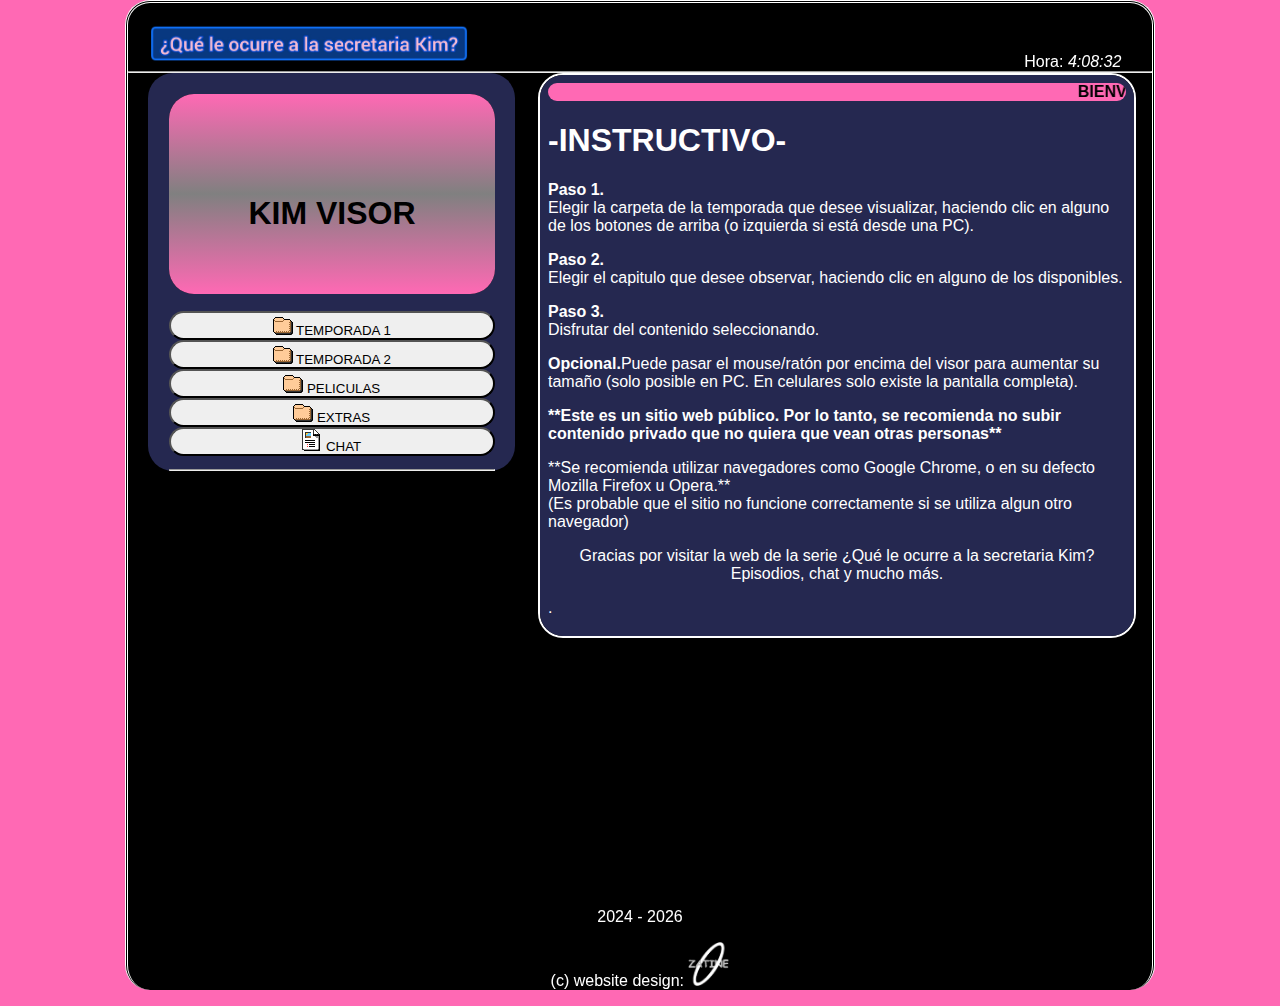
<file: index.html>
<!DOCTYPE html>
<html>
<head>
<meta charset="UTF-8">
<title>¿Qué le ocurre a la secretaria Kim? - Episodios de la serie ¿Qué le ocurre a la secretaria Kim? - Web secretaria Kim</title>
<link rel="shortcut icon" href="k.gif">
<link rel="stylesheet" type="text/css" href="style.css">

<meta name="author" content="Johan Gzz">
<meta name="description" content="Capitulos, episodios, videos, y más contenido de la serie ¿que le ocurre a la secretaria Kim? para ti.">
<meta name="viewport" content="width=device-width, initial-scale=1.0, maximum-scale=1.0, user-scalable=no">


</head>
<body class="cuerpo">
<div align="left" style="padding-left:3%;"><h1><img class="tituloprincipalh1" src="titulazo.png" title="Secretaria Kim Web" alt="Secretaria Kim Web"></h1></div>
<div align="right" style="padding-right:3%; margin-top:-3.1%;">Hora: <i id="reloj"></i></div>

<script type="text/javascript">
function startTime(){
today=new Date();
h=today.getHours();
m=today.getMinutes();
s=today.getSeconds();
m=checkTime(m);
s=checkTime(s);
document.getElementById('reloj').innerHTML=h+":"+m+":"+s;
t=setTimeout('startTime()',500);}
function checkTime(i)
{if (i<10) {i="0" + i;}return i;}
window.onload=function(){startTime();}
</script>

<hr/>


<div class="izquierdita">
<iframe id="miIframe" src="visor_texto.html" name="visor" class="visorazo" allowfullscreen>Tu navegador no soporta este contenido</iframe>
<nav>
<a class="botonesparaelegirelcontenidoaver" href="temps/temporada1.html" target="iframelista"><button style="margin-top:13px;" class="estilodelosbotonesparaelegirelcontenidoaver"><img src="fld.gif"> TEMPORADA 1</button></a>
<a class="botonesparaelegirelcontenidoaver" href="temps/temporada2.html" target="iframelista"><button class="estilodelosbotonesparaelegirelcontenidoaver"><img src="fld.gif"> TEMPORADA 2</button></a>
<a class="botonesparaelegirelcontenidoaver" href="temps/pelis.html" target="iframelista"><button class="estilodelosbotonesparaelegirelcontenidoaver"><img src="fld.gif"> PELICULAS</button></a>
<a class="botonesparaelegirelcontenidoaver" href="temps/musifondo.html" target="iframelista"><button class="estilodelosbotonesparaelegirelcontenidoaver"><img src="fld.gif"> EXTRAS</button></a>
<a class="botonesparaelegirelcontenidoaver" href="https://chatkim.chatango.com" target="iframelista"><button style="margin-bottom:13px;" class="estilodelosbotonesparaelegirelcontenidoaver"><img src="txt.gif"> CHAT</button></a>
</nav>
<hr>
</div>


<script>
        // Función para obtener parámetros de la URL
        function getParameterByName(name, url = window.location.href) {
            name = name.replace(/[\[\]]/g, '\\$&');
            let regex = new RegExp('[?&]' + name + '(=([^&#]*)|&|#|$)');
            let results = regex.exec(url);
            if (!results) return null;
            if (!results[2]) return '';
            return decodeURIComponent(results[2].replace(/\+/g, ' '));
        }

        // Obtener el parámetro "iframeUrl" de la URL
        let iframeUrl = getParameterByName('iframeUrl');

        // Si el parámetro existe, cambiar la URL del iframe
        if (iframeUrl) {
            document.getElementById('miIframe').src = iframeUrl;
        }
    </script>



<div class="derechita">
<iframe name="iframelista" class="iframequemuestralalista" src="instructivo.html"></iframe>
</div>

<p class="parrafoparaqueseacomodeelborde">2024 - <script>document.write(new Date().getFullYear())</script></p>
<p>(c) website design: <img src="ovalozatine.png" width="4%"></p>

</body>
</html>
</file>
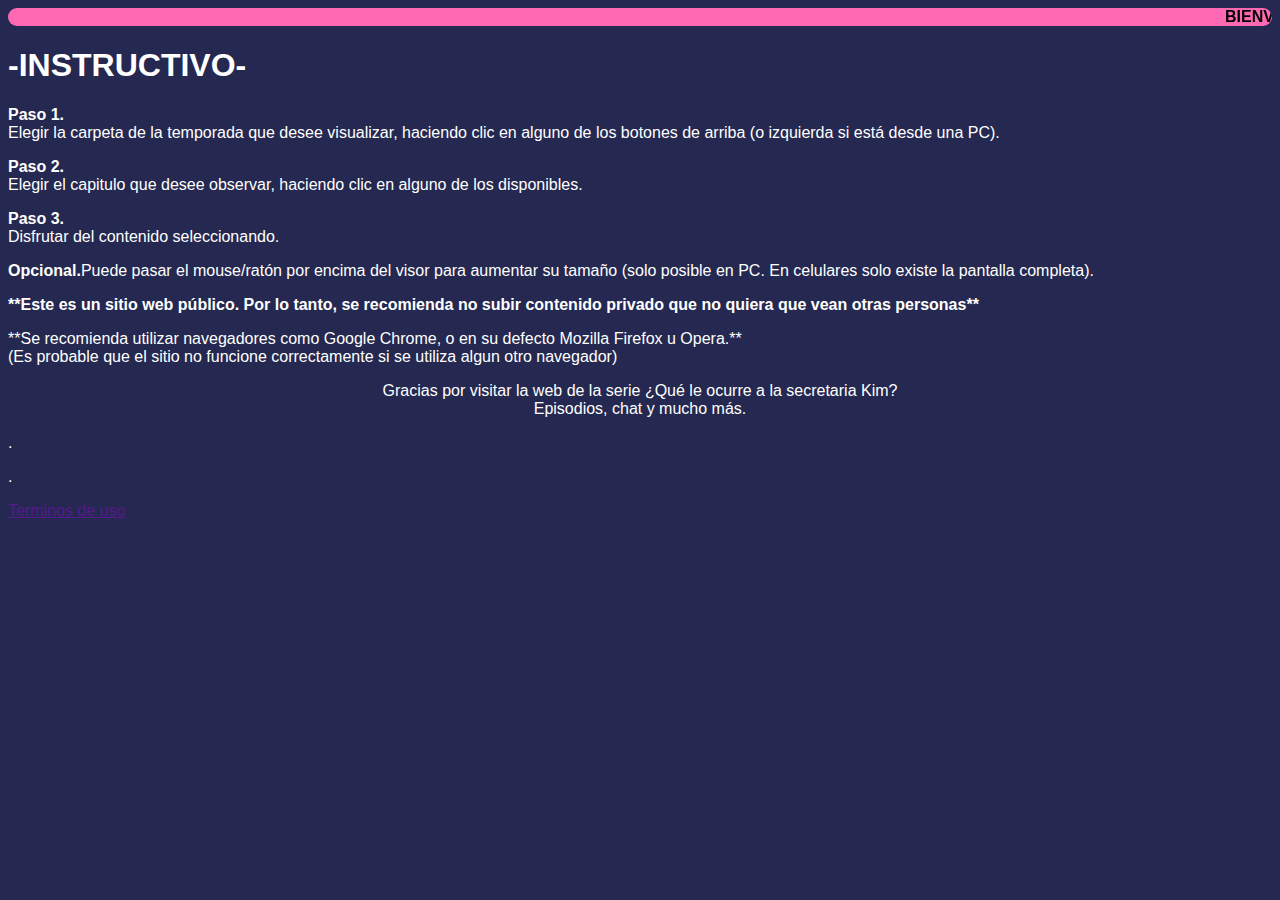
<file: instructivo.html>
<html>
<head>
</head>
<body style="background-color:#252850; font-family:arial; color:white;">
<marquee bgcolor="hotpink" style="color:black; border-radius:25px;"><b>BIENVENIDO A LA WEB ¿QUE LE OCURRE A LA SECRETARIA KIM?</b></marquee>
<h1>-INSTRUCTIVO-</h1>
<p><b>Paso 1.</b><br>Elegir la carpeta de la temporada que desee visualizar, haciendo clic en alguno de los botones de arriba (o izquierda si está desde una PC).</p>
<p><b>Paso 2.</b><br>Elegir el capitulo que desee observar, haciendo clic en alguno de los disponibles.</p>
<p><b>Paso 3.</b><br>Disfrutar del contenido seleccionando.</p>
<p><b>Opcional.</b>Puede pasar el mouse/ratón por encima del visor para aumentar su tamaño (solo posible en PC. En celulares solo existe la pantalla completa).</p>

<p><b>**Este es un sitio web público. Por lo tanto, se recomienda no subir contenido privado que no quiera que vean otras personas**</b></p>
<p>**Se recomienda utilizar navegadores como Google Chrome, o en su defecto Mozilla Firefox u Opera.**<br>(Es probable que el sitio no funcione correctamente si se utiliza algun otro navegador)</p>
<center>
<p>Gracias por visitar la web de la serie ¿Qué le ocurre a la secretaria Kim?<br>Episodios, chat y mucho más.</p>
</center>
<p>.</p>
<p>.</p>
<p><a href="">Terminos de uso</a></p>
</body>
</html>
</file>
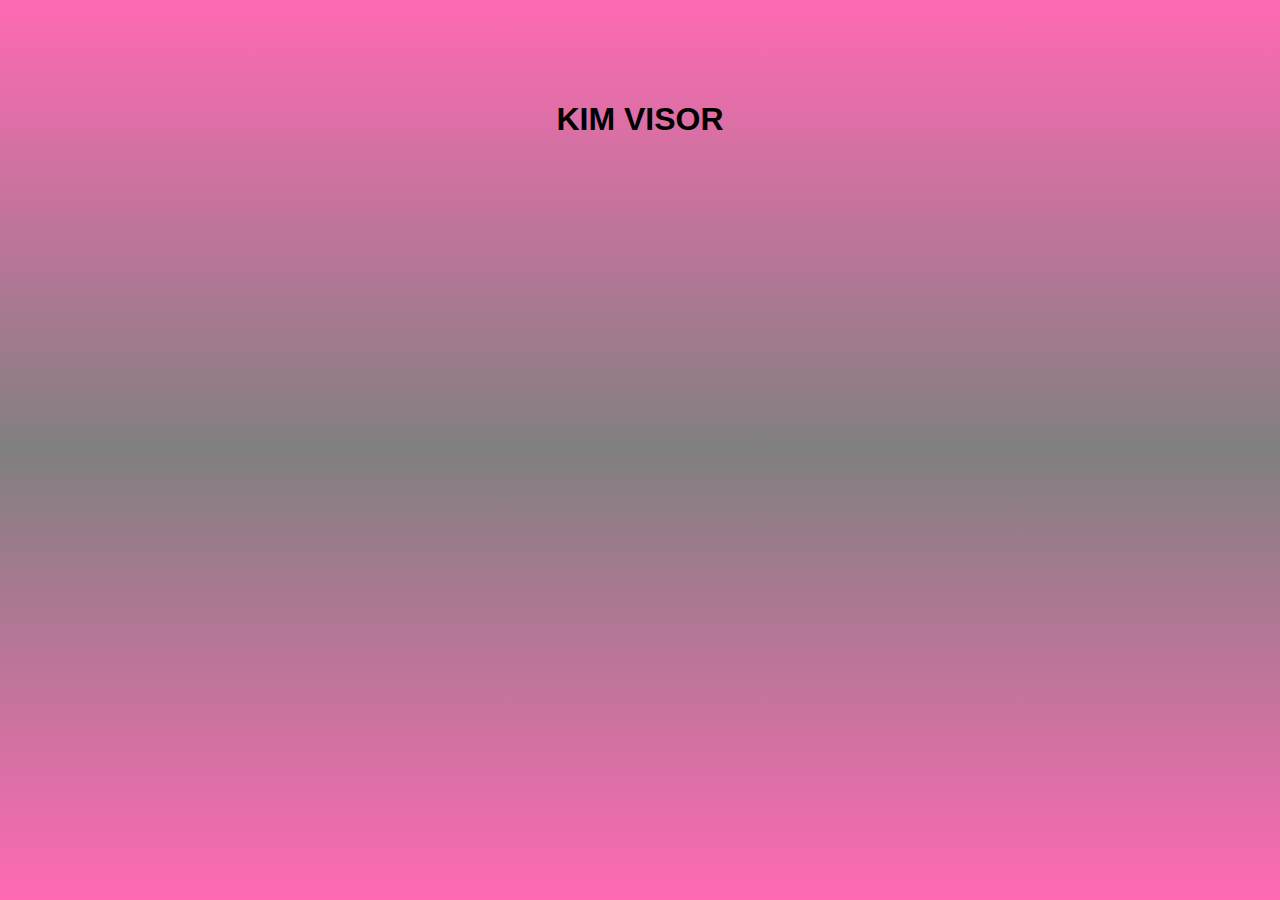
<file: visor_texto.html>
<html>
<head>
<style>
.divultimo + div{
visibility:hidden;
}

body{
background-image: linear-gradient(to bottom, hotpink, gray, hotpink);

}
</style>
</head>
<body style="color:black; font-family:arial; background-color:black;">
<center>
<br>
<br>
<br>
<br>
<h1>KIM VISOR</h1>
</center>

<!-- div paraquitar la publici de 00 -->
<div class="divultimo"></div>
</body>
</html>
</file>
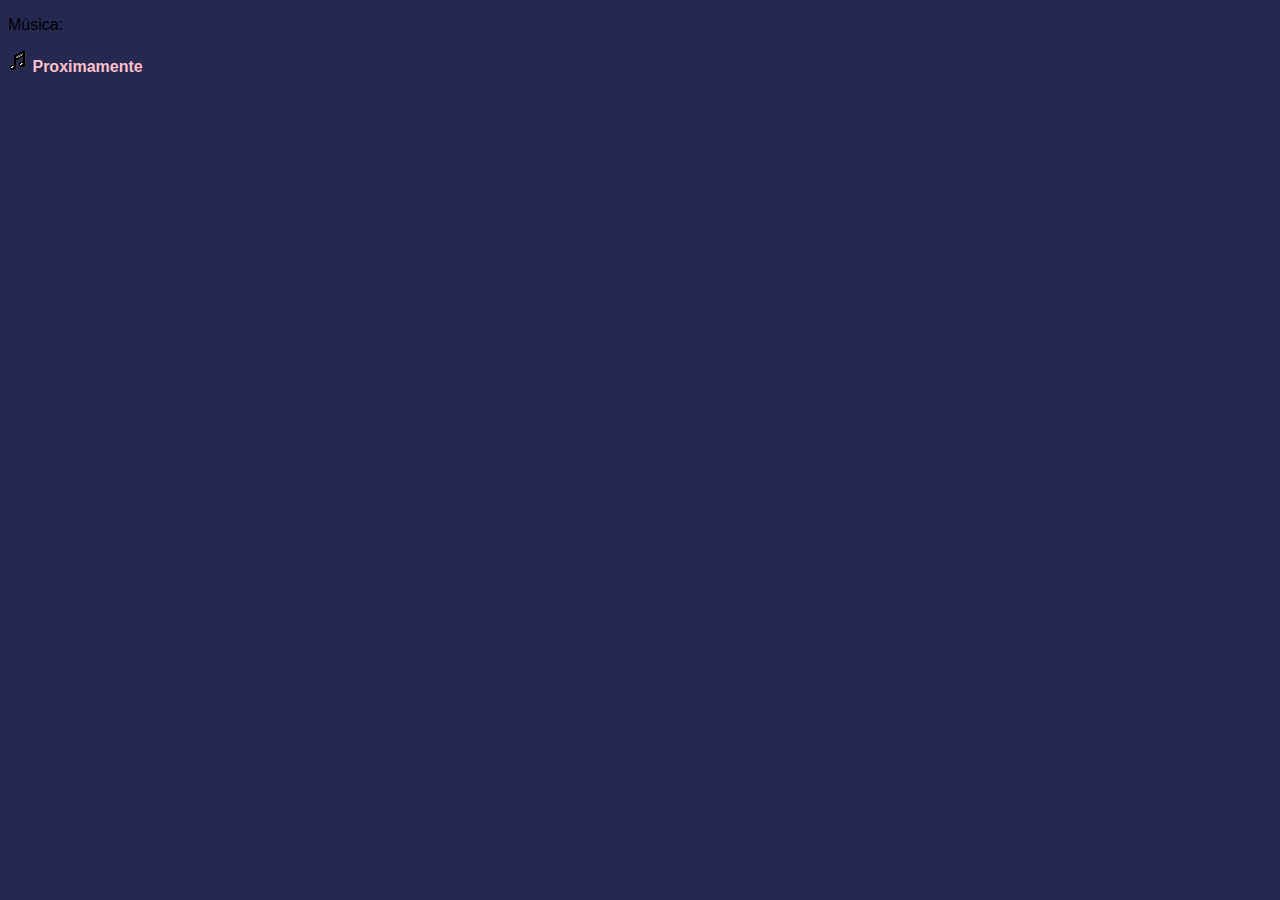
<file: temps/musifondo.html>
<!DOCTYPE html>
<html>
<head>
<meta charset="UTF-8">
<title>musifondo</title>
<link rel="shortcut icon" href="">
<link rel="stylesheet" type="text/css" href="../stylelista.css">

<meta name="robots" content="noindex">
<meta name="author" content="Johan Daniel González Fuentes">
<meta name="description" content="Contenedor de videos al por mayor">
<meta name="viewport" content="width=device-width, initial-scale=1.0, maximum-scale=1.0, user-scalable=no">

<style>

</style>

</head>
<body>

<p>Música:</p>
<p><img src="../aud.gif"> <a class="linksdelaslistas" href="" target="visor">Proximamente</a></p>




<!-- div paraquitar la publici de 00 -->
<div class="divultimo"></div>
</body>
</html>
</file>
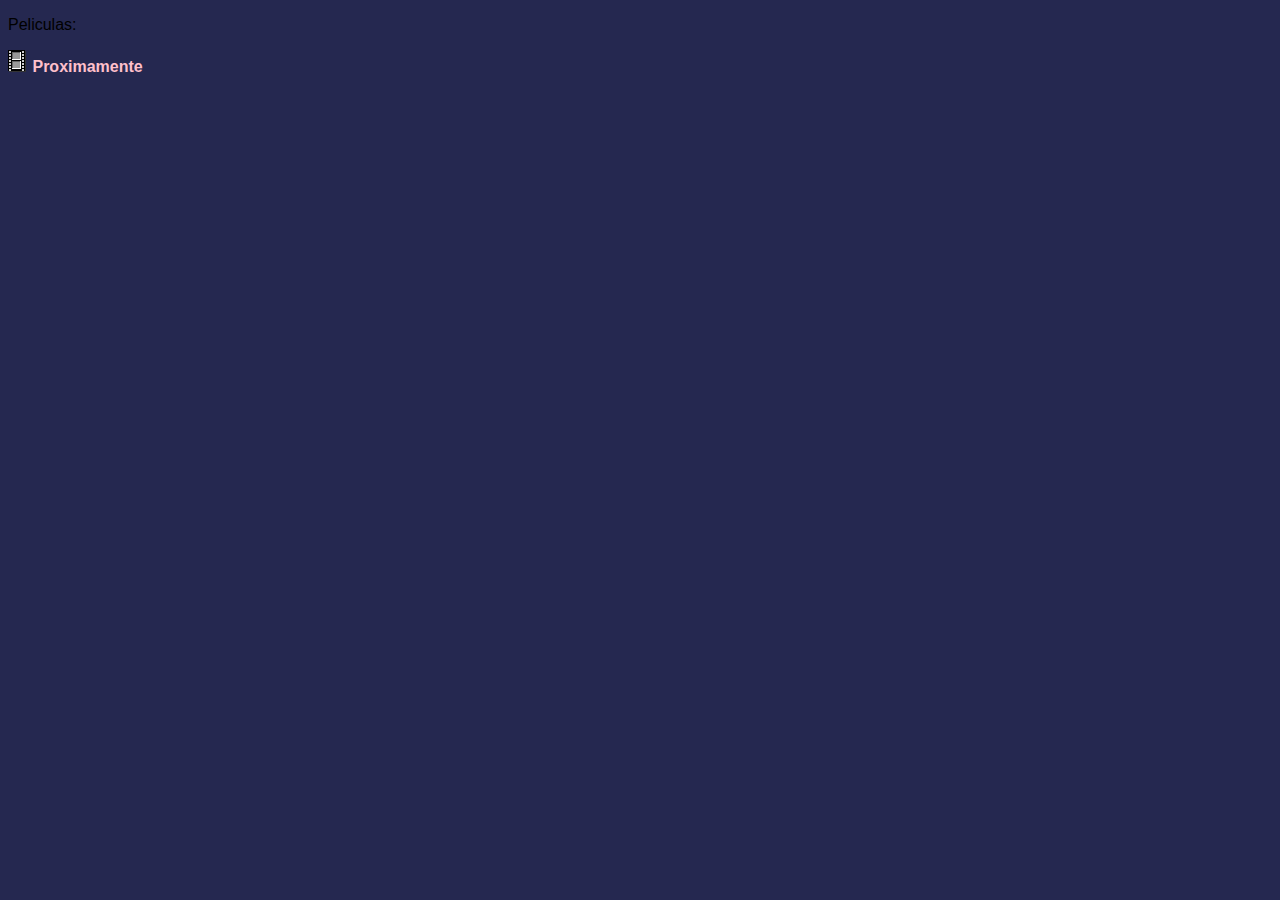
<file: temps/pelis.html>
<!DOCTYPE html>
<html>
<head>
<meta charset="UTF-8">
<title>temporada</title>
<link rel="shortcut icon" href="">
<link rel="stylesheet" type="text/css" href="../stylelista.css">

<meta name="robots" content="noindex">
<meta name="author" content="Johan Gzz">
<meta name="description" content="Contenedor de videos al por mayor">
<meta name="viewport" content="width=device-width, initial-scale=1.0, maximum-scale=1.0, user-scalable=no">

<style>

</style>

</head>
<body>

<p>Peliculas:</p>
<p><img src="vid.gif"> <a class="linksdelaslistas" href="" target="visor">Proximamente</a></p>





<!-- div paraquitar la publici de 00 -->
<div class="divultimo"></div>
</body>
</html>
</file>
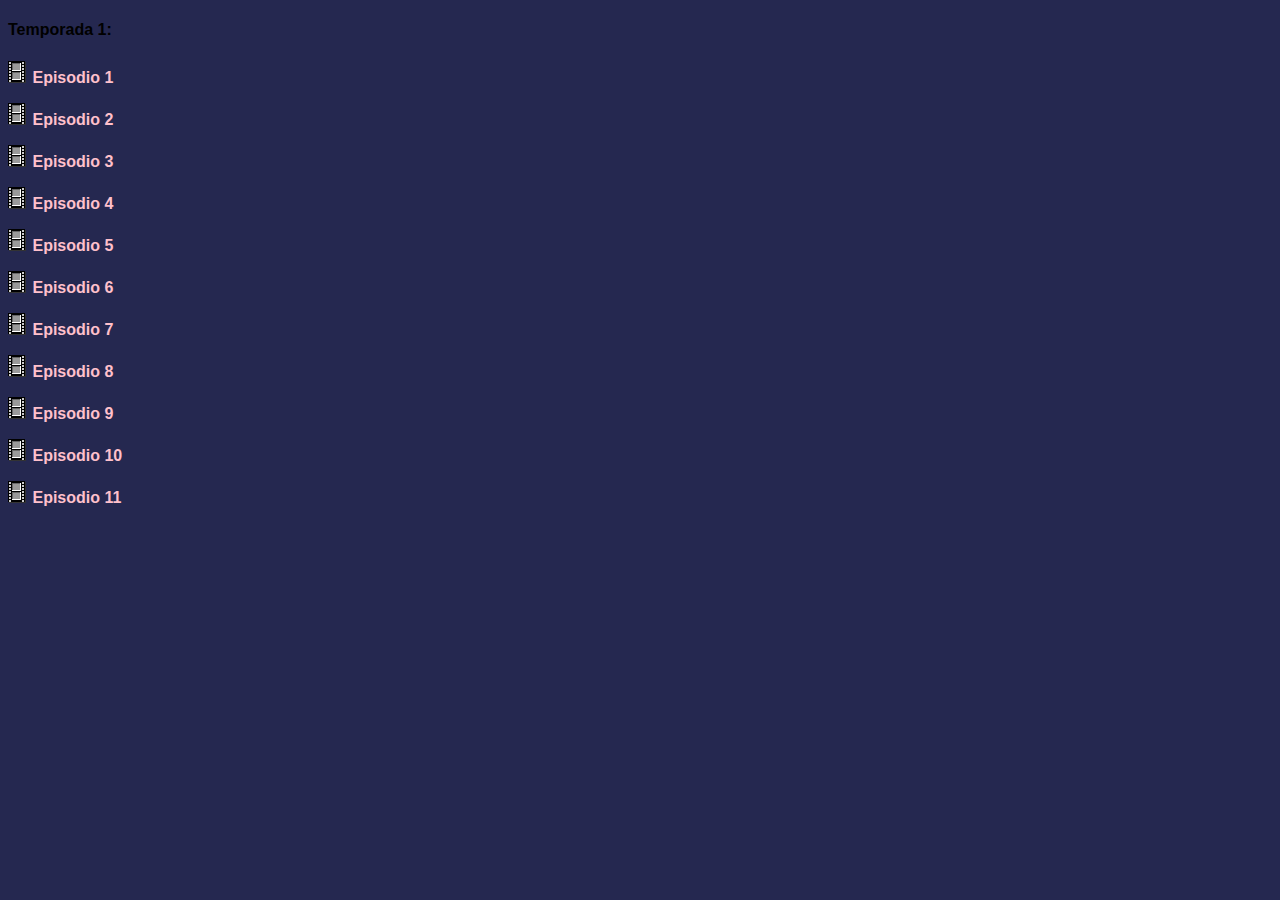
<file: temps/temporada1.html>
<!DOCTYPE html>
<html>
<head>
<meta charset="UTF-8">
<title>temporada</title>
<link rel="shortcut icon" href="">
<link rel="stylesheet" type="text/css" href="../stylelista.css">

<meta name="robots" content="noindex">
<meta name="author" content="Johan Gzz">
<meta name="description" content="Contenedor de videos al por mayor">
<meta name="viewport" content="width=device-width, initial-scale=1.0, maximum-scale=1.0, user-scalable=no">

<style>

</style>

</head>
<body>

<h4>Temporada 1:</h4>
<p><img src="vid.gif"> <a class="linksdelaslistas" href="https://archive.org/download/secrkim01/secrkim01.ia.mp4" target="visor">Episodio 1</a></p>
<p><img src="vid.gif"> <a class="linksdelaslistas" href="https://archive.org/download/secrkim01/secrkim02.ia.mp4" target="visor">Episodio 2</a></p>
<p><img src="vid.gif"> <a class="linksdelaslistas" href="https://archive.org/download/secrkim01/secrkim03.ia.mp4" target="visor">Episodio 3</a></p>
<p><img src="vid.gif"> <a class="linksdelaslistas" href="https://archive.org/download/secrkim01/secrkim04.ia.mp4" target="visor">Episodio 4</a></p>
<p><img src="vid.gif"> <a class="linksdelaslistas" href="https://archive.org/download/secrkim01/secrkim05.ia.mp4" target="visor">Episodio 5</a></p>
<p><img src="vid.gif"> <a class="linksdelaslistas" href="https://archive.org/download/secrkim01/secrkim06.ia.mp4" target="visor">Episodio 6</a></p>
<p><img src="vid.gif"> <a class="linksdelaslistas" href="https://archive.org/download/secrkim01/secrkim07.ia.mp4" target="visor">Episodio 7</a></p>
<p><img src="vid.gif"> <a class="linksdelaslistas" href="https://archive.org/download/secrkim01/secrkim08.ia.mp4" target="visor">Episodio 8</a></p>
<p><img src="vid.gif"> <a class="linksdelaslistas" href="https://archive.org/download/secrkim01/secrkim09.ia.mp4" target="visor">Episodio 9</a></p>
<p><img src="vid.gif"> <a class="linksdelaslistas" href="https://archive.org/download/secrkim01/secrkim10.ia.mp4" target="visor">Episodio 10</a></p>
<p><img src="vid.gif"> <a class="linksdelaslistas" href="https://archive.org/download/secrkim01/secrkim11.ia.mp4" target="visor">Episodio 11</a></p>







<!-- div paraquitar la publici de 00 -->
<div class="divultimo"></div>
</body>
</html>
</file>
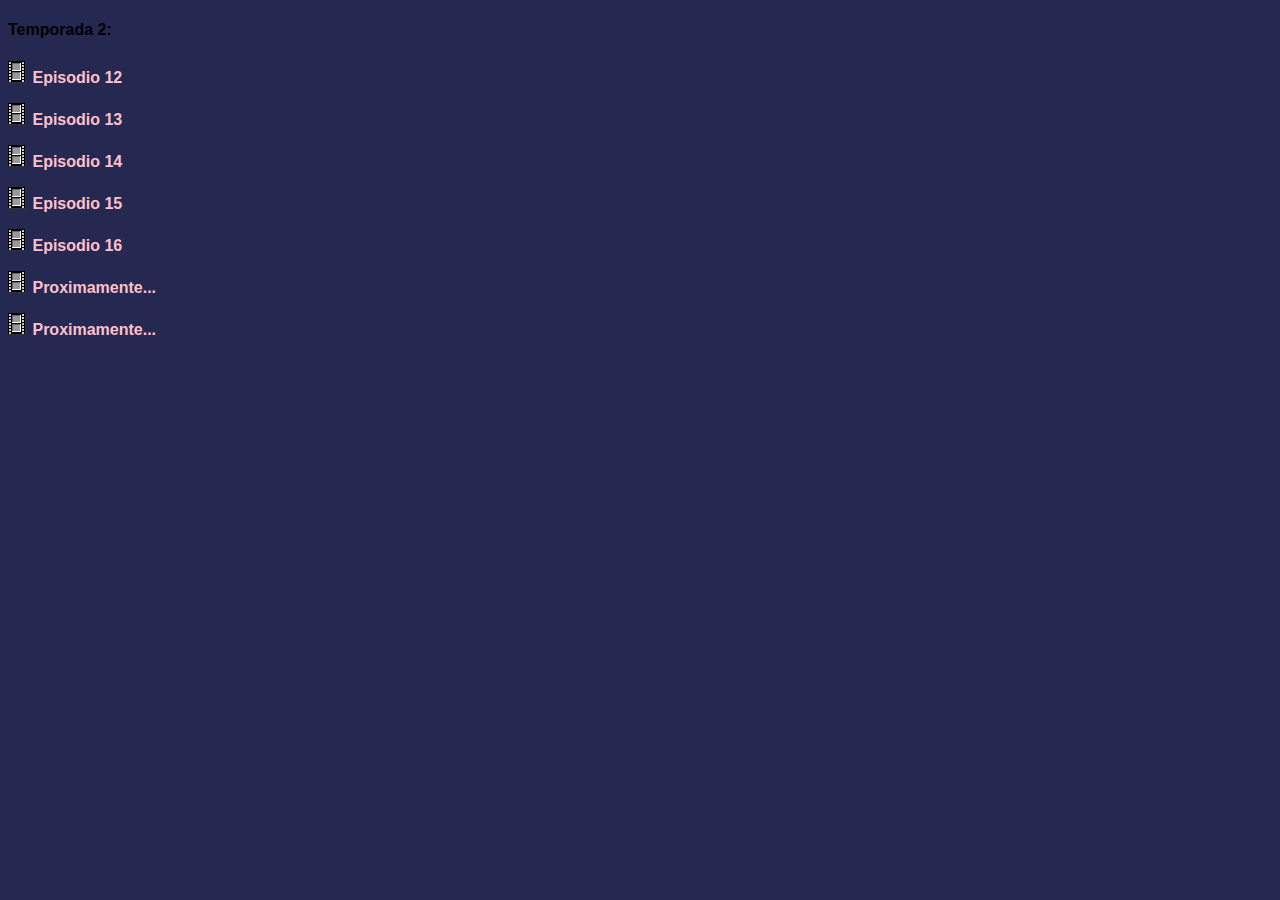
<file: temps/temporada2.html>
<!DOCTYPE html>
<html>
<head>
<meta charset="UTF-8">
<title>temporada</title>
<link rel="shortcut icon" href="">
<link rel="stylesheet" type="text/css" href="../stylelista.css">

<meta name="robots" content="noindex">
<meta name="author" content="Johan Gzz">
<meta name="description" content="Contenedor de videos al por mayor">
<meta name="viewport" content="width=device-width, initial-scale=1.0, maximum-scale=1.0, user-scalable=no">

<style>

</style>

</head>
<body>

<h4>Temporada 2:</h4>
<p><img src="vid.gif"> <a class="linksdelaslistas" href="https://archive.org/download/secrkimpart2/secrkim12.ia.mp4" target="visor">Episodio 12</a></p>
<p><img src="vid.gif"> <a class="linksdelaslistas" href="https://archive.org/download/secrkimpart2/secrkim13.ia.mp4" target="visor">Episodio 13</a></p>
<p><img src="vid.gif"> <a class="linksdelaslistas" href="https://archive.org/download/secrkimpart2/secrkim14.ia.mp4" target="visor">Episodio 14</a></p>
<p><img src="vid.gif"> <a class="linksdelaslistas" href="https://archive.org/download/secrkimpart2/secrkim15.ia.mp4" target="visor">Episodio 15</a></p>
<p><img src="vid.gif"> <a class="linksdelaslistas" href="https://archive.org/download/secrkimpart2/secrkim16.ia.mp4" target="visor">Episodio 16</a></p>
<p><img src="vid.gif"> <a class="linksdelaslistas" href="" target="visor">Proximamente...</a></p>
<p><img src="vid.gif"> <a class="linksdelaslistas" href="" target="visor">Proximamente...</a></p>







<!-- div paraquitar la publici de 00 -->
<div class="divultimo"></div>
</body>
</html>
</file>
<file: style.css>
html{
text-align:center;
margin:0 auto;
background-color:hotpink;
background-image: url("");
width: auto;
}

.cuerpo{
text-align:center;
padding-top:2px;
margin-top:0px;
margin-left:auto;
margin-right:auto;
background-color:black;
border-top:double;
border-left: double;
border-right: double;
border-color: white;
border-radius:25px;
width: 80%;
cursor:default;
font-family:arial;
color:white;
}

#contenedor{
margin: 0 auto;
text-align:left;
width:93%;
}

.tituloprincipalh1{
font-family:arial;
color:black;
width:32%;
margin:-9px;
}

.derechita{
float: right; width: 58%; text-align:left; padding-right: 2%; padding-left:2%;
}

.izquierdita{
float: left; width: 31.8%; text-align:left; padding-left: 2%; padding-right: 2%; padding-top:2%; background-color:#252850; border-radius:25px; margin-left:2%;
}

hr {
padding:0;
margin:0;
}

.botonesparaelegirelcontenidoaver{
display:block;
}

.estilodelosbotonesparaelegirelcontenidoaver{
width:100%;
cursor:pointer;
padding:0px;
border-radius:25px;
}

.visorazo{
width:100%;
height:200px;
border:none;
border-radius:25px;
}

.visorazo:hover{
transition-duration:0.4s;
position:fixed;
width:77%;
height:77%;
z-index:4;
border:5px solid purple;
}

.iframequemuestralalista{
height:561px;
width:100%;
border:2px white solid;
border-radius:25px;
}

.parrafoparaqueseacomodeelborde{
padding-top:80%;
}

@media only screen and (max-width: 800px) {

.cuerpo{
width: 100%;
border-style: none;
border-color: none;
}

.izquierdita{
width: 97%; text-align:left; padding-right: 0%; padding-bottom:0%; border:none; height:10%; padding-top:0%; margin-left:0%;
}

.botonesparaelegirelcontenidoaver{
display:inline;
}

.estilodelosbotonesparaelegirelcontenidoaver{
width:auto;
padding:3.2px;
}

.derechita{
 width: 95%; text-align:left; padding-left: 3%;
}

.iframequemuestralalista{
height:290px;
}

.visorazo{
height:250px;
}

.visorazo:hover{
transition-duration:0s;
position:relative;
width:100%;
height:250px;
z-index:4;
border:none;
}

nav{
overflow-x: auto; /* Desplazamiento horizontal automático */
overflow-y: hidden; /* Ocultar desplazamiento vertical */
white-space: nowrap; /* Evita que el texto se divida en varias líneas */
}

.tituloprincipalh1{
font-size:90%;
width:23%;
top:5px;
left:23px;
position:absolute;
}

}
</file>
<file: stylelista.css>
body{
background-color:#252850;
font-family:Arial;
overflow-x: hidden; /* Desplazamiento horizontal deshabilitado para el cuerpo entero */
}

.botonesdelascarpetasdeservidores{
border-style:solid;
border-color:black;
border-width:thin;
color:black;
background-color:#dadada;
cursor:pointer,default;
text-decoration:none;
padding:3.1px;
}

.botonesdelascarpetasparasubir{
border-style:solid;
border-color:#dadada;
border-width:thin;
color:#dadada;
background-color:black;
cursor:pointer,default;
text-decoration:none;
padding:3.1px;
}

.scrollhorizontal{
width: 100%;
height: 48px;
margin-top:0px;
padding-top:4px;
overflow-x: auto; /* Desplazamiento horizontal automático */
overflow-y: hidden; /* Ocultar desplazamiento vertical */
white-space: nowrap; /* Evita que el texto se divida en varias líneas */
}

.linksdelaslistas{
color:pink;
text-decoration:none;
font-weight:bold;
font-family:arial;
}

.linksdelaslistas:hover{
text-decoration:underline;
}

.iframedelalistaquevadentrodelotroiframe{
width:100%;
border:none;
height:450px;
}

.divultimo + div{
visibility:hidden;
}

.botoneselegirsubir{
padding:4px;
}

/* Pantallas de 300px de ALTO o inferior */

@media only screen and (max-height: 300px) {

.iframedelalistaquevadentrodelotroiframe{
height:210px;
}

}
</file>
